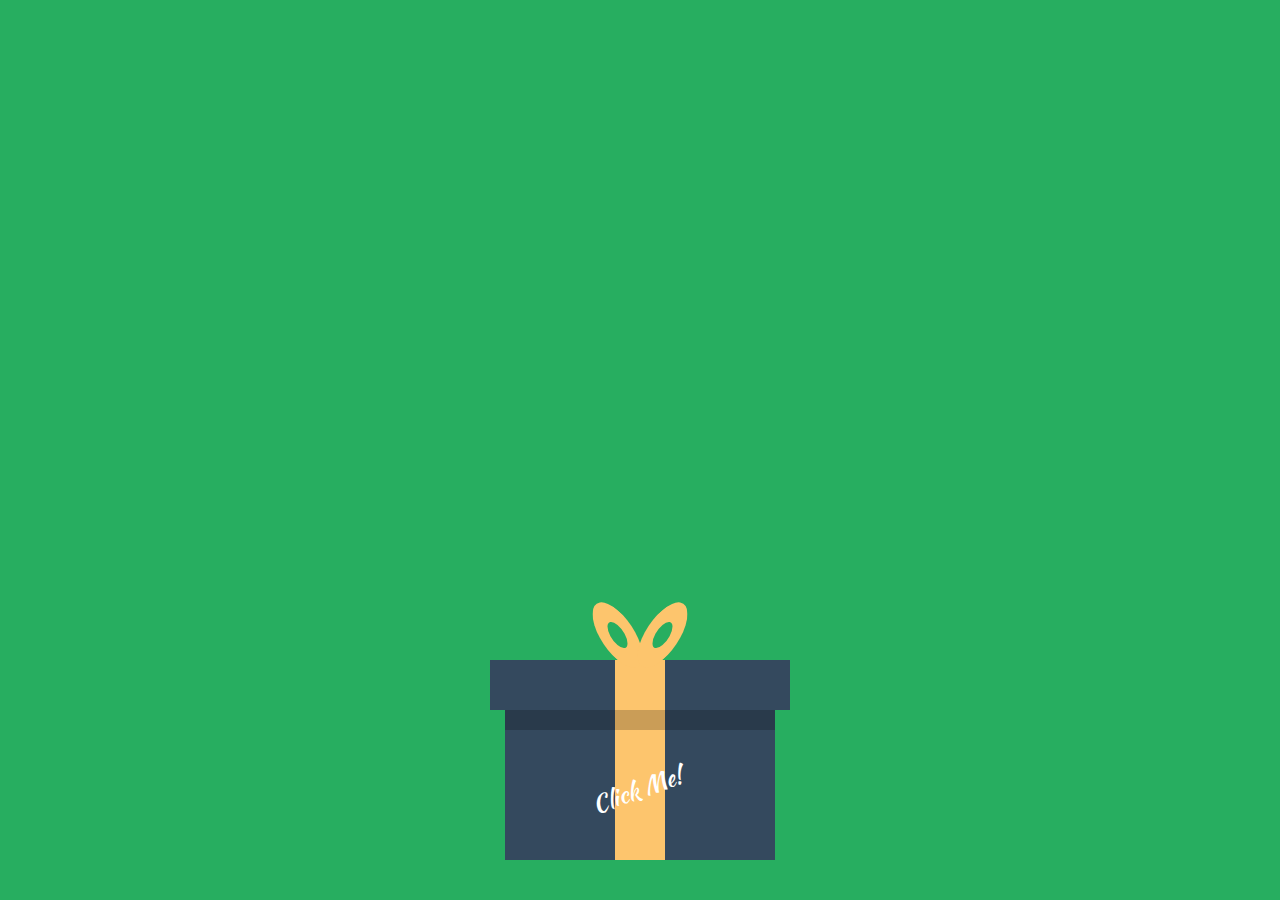
<file: index.html>
<!DOCTYPE html>

<html lang="en">
    <head>
        <meta charset="UTF-8">
        <title>Happy Birthday</title>
     
        <link rel="stylesheet" href="css/style1.css">
        
    </head>
    <body>
        
        <canvas id="canvas"></canvas>
        
        <div id="merrywrap" class="merrywrap">
            <div class="giftbox">
                <div class="cover">
                    <div></div>
                </div>
                <div class="box"></div>
            </div>
            <script src="js/script1.js"></script>


        
    </body>
</html>
</file>
<file: css/style1.css>
@import url("https://fonts.googleapis.com/css?family=Kaushan+Script");
html, body, .container {
  height: 100%;
  font-family: 'Kaushan Script','Sail', cursive;
}

body {
  background: rgb(255, 255, 255);
  overflow: hidden;
}

.merrywrap {
  position: absolute;
  right: 0px;
  left: 0px;
  bottom: 0px;
  top: 0px;
  background-color: #27ae60;
  transition: background-color .3s ease;
}

.giftbox {
  position: absolute;
  width: 300px;
  height: 200px;
  left: 50%;
  margin-left: -150px;
  bottom: 40px;
  z-index: 10;
}
.giftbox > div {
  background: #34495e;
  position: absolute;
}
.giftbox > div:after, .giftbox > div:before {
  position: absolute;
  content: "";
  top: 0;
}
.giftbox:after {
  position: absolute;
  color: #fff;
  width: 100%;
  content: "Click Me!";
  left: 0;
  bottom: 0;
  font-size: 24px;
  text-align: center;
  transform: rotate(-20deg);
  transform-origin: 0 0;
}
.giftbox .cover {
  width: 100%;
  top: 0;
  left: 0;
  height: 25%;
  z-index: 2;
}
.giftbox .cover:before {
  position: absolute;
  height: 100%;
  left: 50%;
  width: 50px;
  transform: translateX(-50%);
  background: #fdc56d;
}
.giftbox .cover > div {
  position: absolute;
  width: 50px;
  height: 50px;
  left: 50%;
  top: -50px;
  transform: translateX(-50%);
}
.giftbox .cover > div:before, .giftbox .cover > div:after {
  position: absolute;
  left: 0;
  top: 0;
  width: 100%;
  height: 100%;
  content: "";
  box-shadow: inset 0 0 0 15px #fdc56d;
  border-radius: 30px;
  transform-origin: 50% 100%;
}
.giftbox .cover > div:before {
  transform: translateX(-45%) skewY(40deg);
}
.giftbox .cover > div:after {
  transform: translateX(45%) skewY(-40deg);
}
.giftbox .box {
  right: 5%;
  left: 5%;
  height: 80%;
  bottom: 0;
}
.giftbox .box:before {
  width: 50px;
  height: 100%;
  left: 50%;
  transform: translateX(-50%);
  background: #fdc56d;
}
.giftbox .box:after {
  width: 100%;
  height: 30px;
  background: rgba(0, 0, 0, 0.2);
}

.step-1 .giftbox {
  animation: wobble 0.5s linear infinite forwards;
}
.step-1 .cover {
  animation: wobble 0.5s linear infinite  0.1s forwards;
}
.step-1 .icons .row span {
  opacity: 1;
}

.step-2 .giftbox:after {
  opacity: 0;
}

.step-3 .giftbox,
.step-4 .giftbox {
  opacity: 0;
  z-index: 1;
}
.step-3 .giftbox:after,
.step-4 .giftbox:after {
  opacity: 0;
}

.step-2 .giftbox .cover {
  animation: flyUp 0.4s ease-in forwards;
}
.step-2 .giftbox .box {
  animation: flyDown 0.2s ease-in 0.05s forwards;
}

@keyframes wobble {
  25% {
    transform: rotate(4deg);
  }
  75% {
    transform: rotate(-2deg);
  }
}
@keyframes flyUp {
  75% {
    opacity: 1;
  }
  100% {
    transform: translateY(-1000px) rotate(20deg);
    opacity: 0;
  }
}
@keyframes flyDown {
  75% {
    opacity: 1;
  }
  100% {
    transform: translateY(100%);
    opacity: 0;
  }
}
</file>
